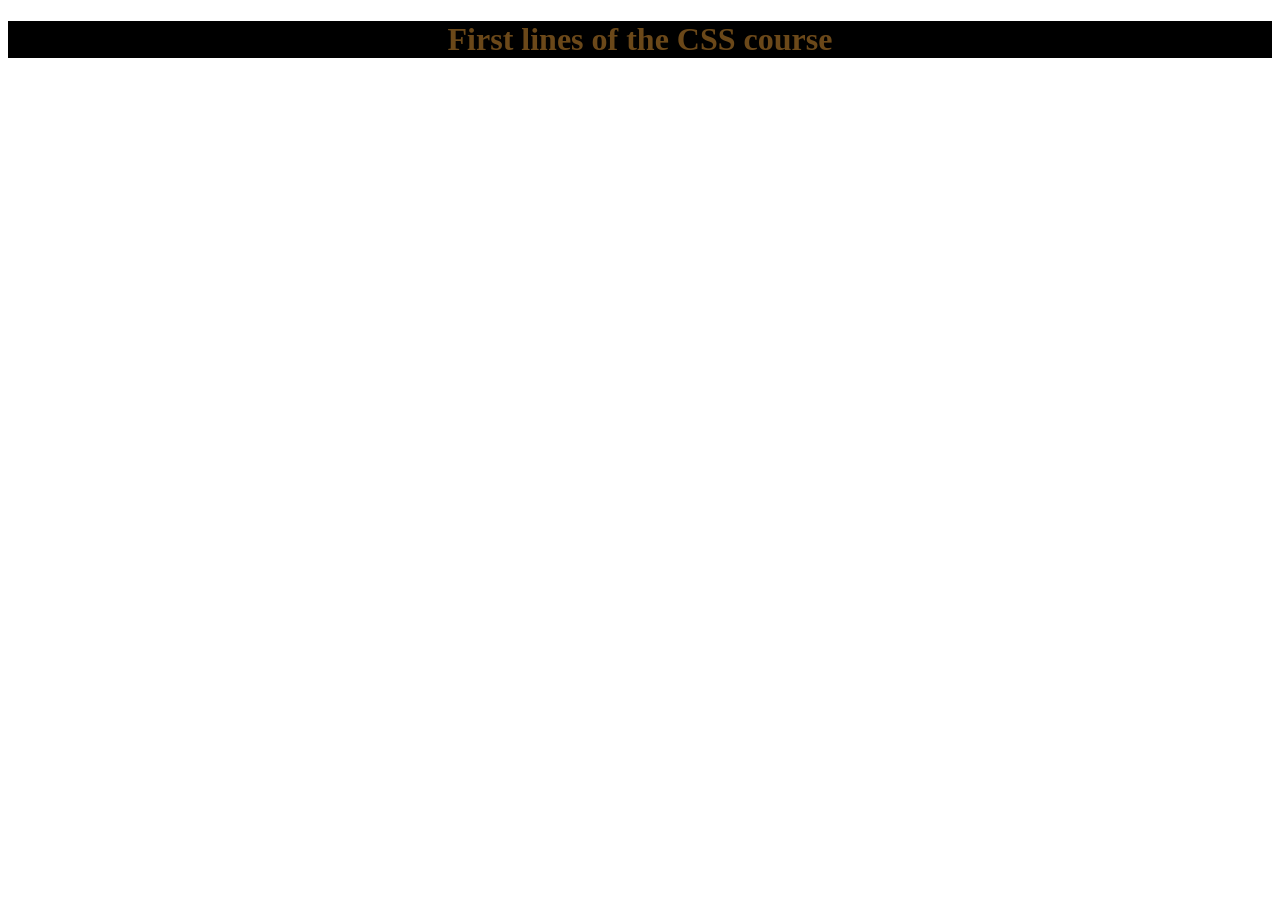
<file: basic_css/index.html>
<!DOCTYPE html>
<html lang="en">
<head>
    <meta charset="UTF-8">
    <meta name="viewport" content="width=device-width, initial-scale=1.0">
    <title>CSS Course</title>
    <link rel="stylesheet" href="css/styless.css">
</head>
<body>
    <h1>First lines of the CSS course</h1>
</body>
</html>
<!--
    Web page designs can be created in three ways:

    inline styles or inline CSS:

        <h1 style="color: blue;"> First lines of the CSS course </h1>
    
    internal CSS:
        The following structure is added within the header:

        <style>
        h1 {
            color: blue;
        }
    </style>

    Note: This approach to handling styles in HTML is not recommended.
    
    external CSS:
        A .css file is created hithin our project folder and linked to the HTML as follows:
        in the head:
            <link rel="stylesheet" href="styless.css"> 
        In href" ", we specify the name and path of the file we want to link.
-->
</file>
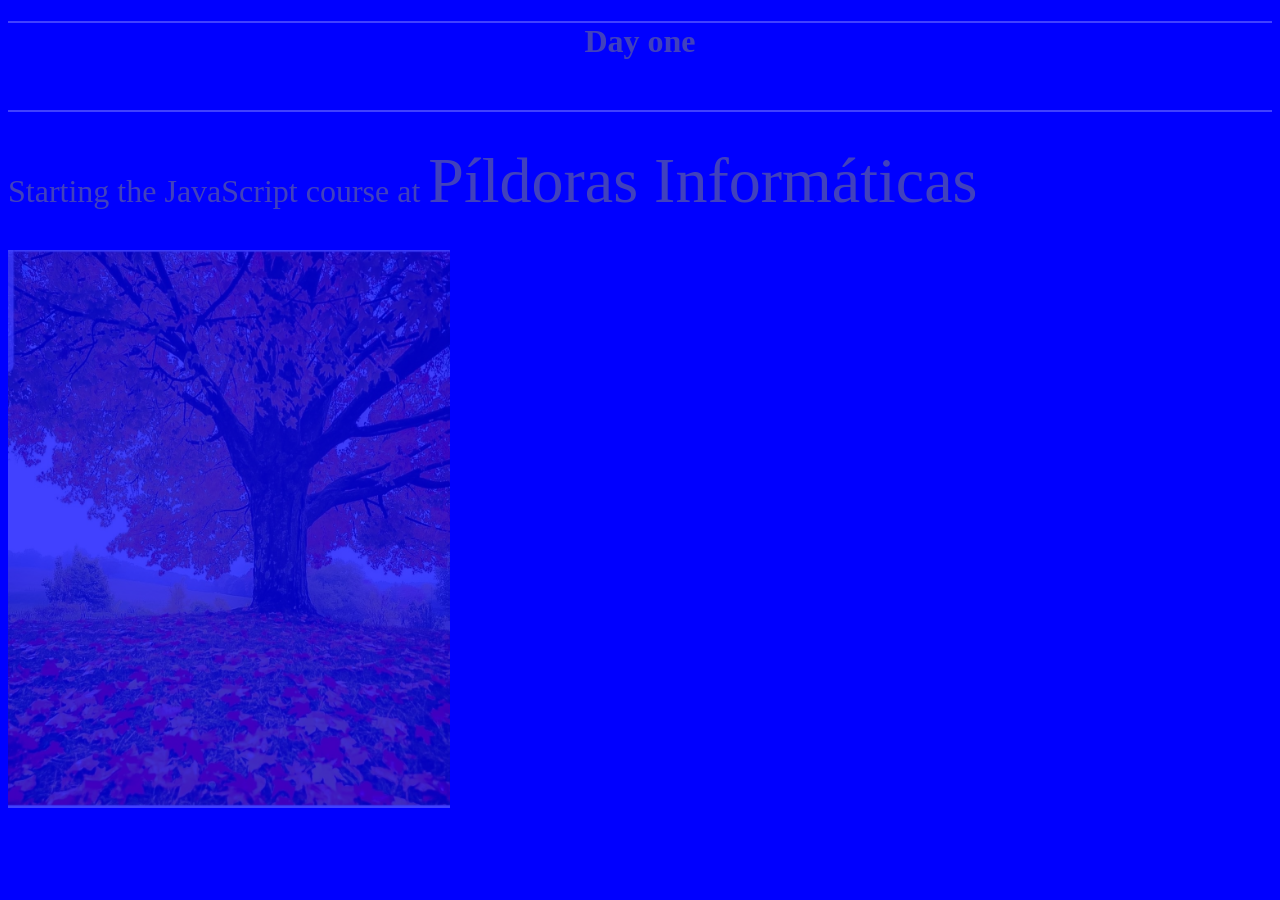
<file: basic_js/index.html>
<!--
    Basic script structures
-->

<!DOCTYPE html>
<html lang="en">
<head>
    <meta charset="UTF-8">
    <meta name="viewport" content="width=device-width, initial-scale=1.0">
    <title>Getting started width JavaScript</title>
    <link rel="shortcut icon" href="img/js.ico" type="image/x-icon">
    <link rel="stylesheet" href="css/styles.css">
    <script src="js/scripts.js"></script>

    <!-- Adding an example function ------------------    -->
    <script src="jquery/jquery-1.6.3.min.js"></script>
    <script>
        $(function(){
            $("body").hide().fadeIn(3000);
        });
    <!--   --------------------------------------------   -->
    </script>

    <!--
        SCRIPT IN DE HEADER
    -->
    <script>
        alert("Welcome!");
    </script>
    <!--
        It wil be displayed before the webpage is shown.
        The code execution halts, and the page cannot load until it is closed.

        Note: if we place the script at the end of the code,
        the page loads first, and then the script executes.
    -->

</head>
<body>
    <h1>Day one</h1>
    <p>Starting the JavaScript course at <span>Píldoras Informáticas</span></p>
    <img src="img/arbol.jpg" width="35%">
</body>
</html>
<!--
    Just as with CSS files, we can also create our JS files as external files
    and link them to our HTML document.
-->
</file>
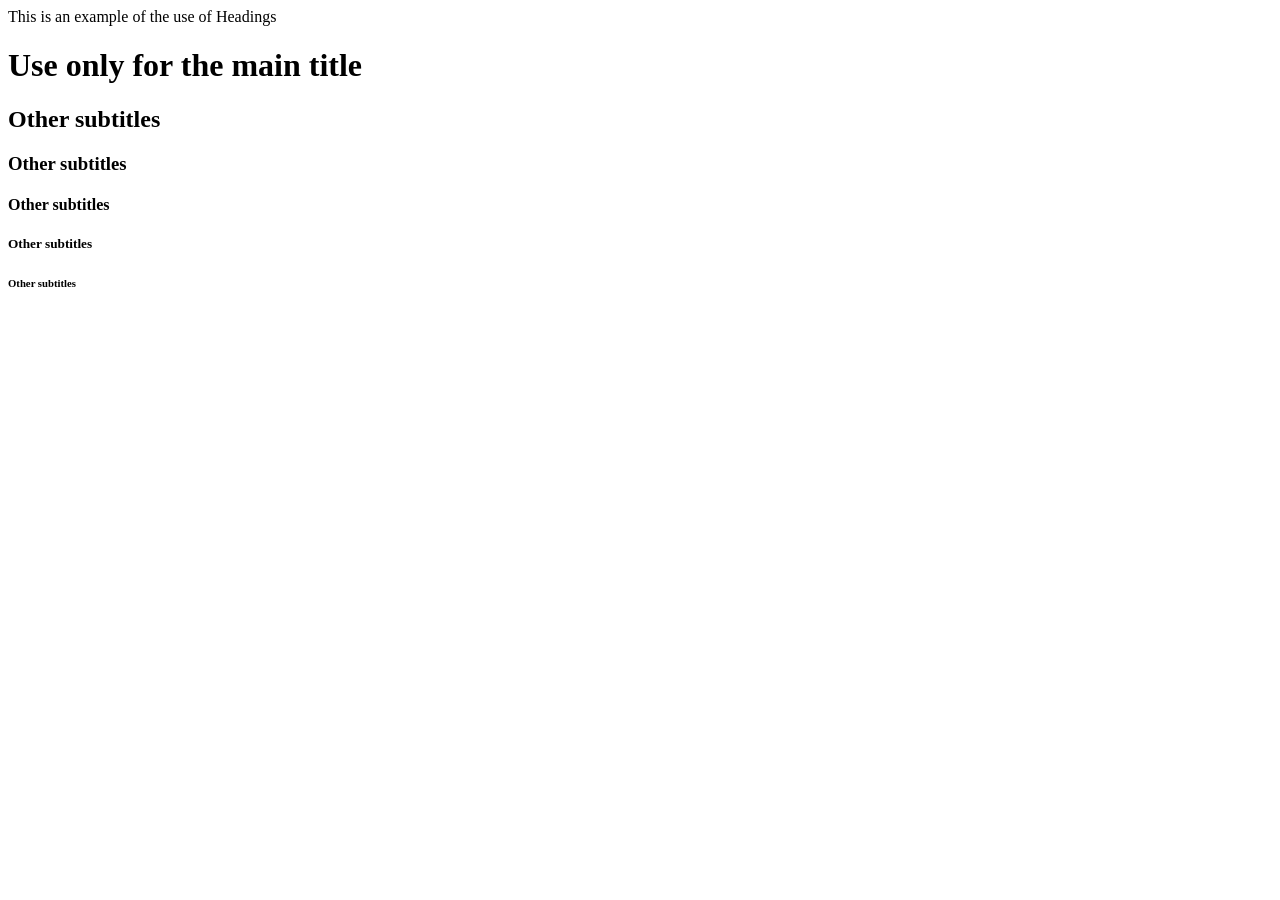
<file: basic_html/02_headings.html>
<!DOCTYPE html>
<html lang="en">
<head>
    <meta charset="UTF-8">
    <meta name="viewport" content="width=device-width, initial-scale=1.0">
    <title>Headings</title>
    <link rel="shortcut icon" href="img/html.ico" type="image/x-icon">
</head>

<body>
    <!--
        An HTML text heading is a tag that defines title and subtitles
        within a web page to organize and establish a hierarchy fot it content. 
    -->
    This is an example of the use of Headings
    <h1>Use only for the main title</h1>
    <h2>Other subtitles</h2>
    <h3>Other subtitles</h3>
    <h4>Other subtitles</h4>
    <h5>Other subtitles</h5>
    <h6>Other subtitles</h6>

    <!--
        Note: In this examples, each header element occupies the full width
        of the page, as they are laid out using bloks.
    -->

</body>
</html>
</file>
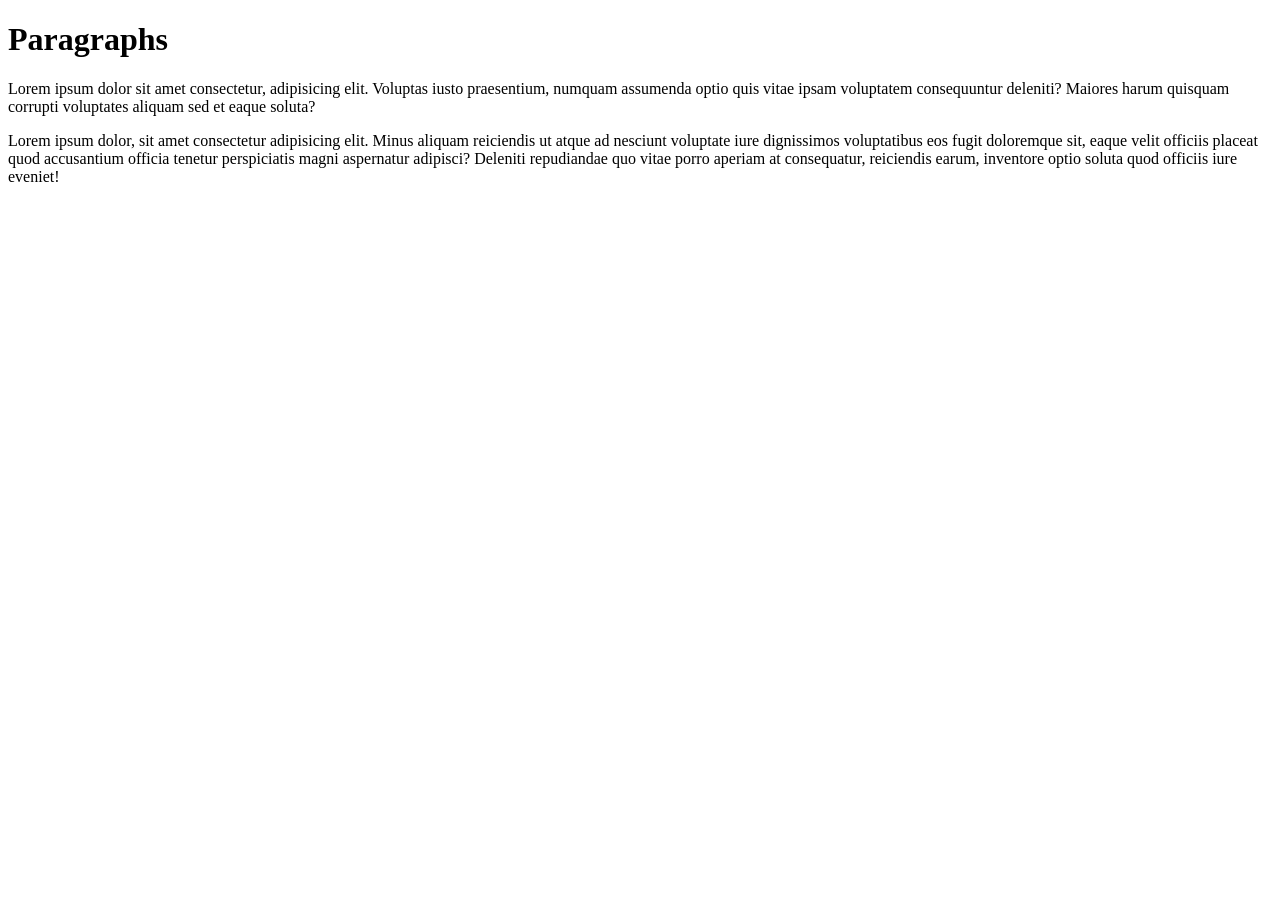
<file: basic_html/03_paragraphs.html>
<!DOCTYPE html>
<html lang="en">
<head>
    <meta charset="UTF-8">
    <meta name="viewport" content="width=device-width, initial-scale=1.0">
    <link rel="shortcut icon" href="img/html.ico" type="image/x-icon">
    <title>Paragraphs</title>
</head>
<body>
    <!--
        To add paragraphs to our HTML document, we enclose the content within the <p> tag.
    -->
    <h1>Paragraphs</h1>

    <p>Lorem ipsum dolor sit amet consectetur, adipisicing elit. Voluptas iusto praesentium, numquam assumenda optio quis vitae ipsam voluptatem consequuntur deleniti? Maiores harum quisquam corrupti voluptates aliquam sed et eaque soluta?</p>

    <!--
        Note: When designing our HTML document, we can add text by typing the word "lorem"
        and then pressing de Tab key.
        If we want to be more specific, we can add a number after the word "lorem" to
        indicate the number of word we wish to include.
    -->
    <p>Lorem ipsum dolor, sit amet consectetur adipisicing elit. Minus aliquam reiciendis ut atque ad nesciunt voluptate iure dignissimos voluptatibus eos fugit doloremque sit, eaque velit officiis placeat quod accusantium officia tenetur perspiciatis magni aspernatur adipisci? Deleniti repudiandae quo vitae porro aperiam at consequatur, reiciendis earum, inventore optio soluta quod officiis iure eveniet!</p>

    <!--
        Paragraphs are also block element, so you will see a separation between each <p> tag.
    -->

</body>
</html>
</file>
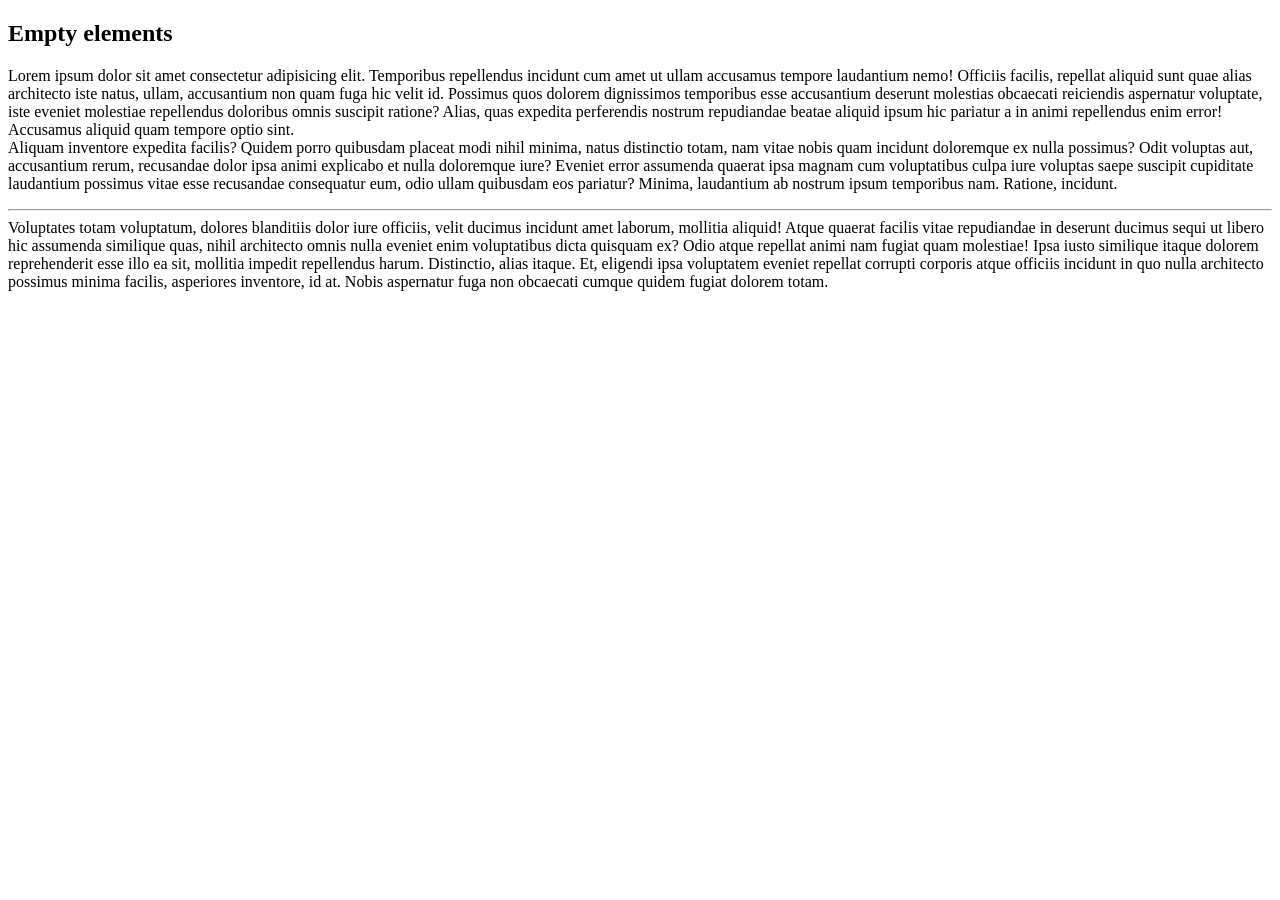
<file: basic_html/04_empty_element.html>
<!DOCTYPE html>
<html lang="en">
<head>
    <meta charset="UTF-8">
    <meta name="viewport" content="width=device-width, initial-scale=1.0">
    <link rel="shortcut icon" href="img/html.ico" type="image/x-icon">
    <title>Empty element</title>
</head>

<body>
   <h2>Empty elements</h2>

   <!--
    There are several empty elements that we can use in both the head and the body.
    <br> Insert a single line break within a text without starting a new paragraph.
    <hr> It represents a break or thematic shift between blocks of content and
        is typically displayed as a horizontal line.
   -->

   <p>Lorem ipsum dolor sit amet consectetur adipisicing elit. Temporibus repellendus incidunt cum amet ut ullam accusamus tempore laudantium nemo! Officiis facilis, repellat aliquid sunt quae alias architecto iste natus, ullam, accusantium non quam fuga hic velit id. Possimus quos dolorem dignissimos temporibus esse accusantium deserunt molestias obcaecati reiciendis aspernatur voluptate, iste eveniet molestiae repellendus doloribus omnis suscipit ratione? Alias, quas expedita perferendis nostrum repudiandae beatae aliquid ipsum hic pariatur a in animi repellendus enim error! Accusamus aliquid quam tempore optio sint. <br>Aliquam inventore expedita facilis? Quidem porro quibusdam placeat modi nihil minima, natus distinctio totam, nam vitae nobis quam incidunt doloremque ex nulla possimus? Odit voluptas aut, accusantium rerum, recusandae dolor ipsa animi explicabo et nulla doloremque iure? Eveniet error assumenda quaerat ipsa magnam cum voluptatibus culpa iure voluptas saepe suscipit cupiditate laudantium possimus vitae esse recusandae consequatur eum, odio ullam quibusdam eos pariatur? Minima, laudantium ab nostrum ipsum temporibus nam. Ratione, incidunt. <hr>Voluptates totam voluptatum, dolores blanditiis dolor iure officiis, velit ducimus incidunt amet laborum, mollitia aliquid! Atque quaerat facilis vitae repudiandae in deserunt ducimus sequi ut libero hic assumenda similique quas, nihil architecto omnis nulla eveniet enim voluptatibus dicta quisquam ex? Odio atque repellat animi nam fugiat quam molestiae! Ipsa iusto similique itaque dolorem reprehenderit esse illo ea sit, mollitia impedit repellendus harum. Distinctio, alias itaque. Et, eligendi ipsa voluptatem eveniet repellat corrupti corporis atque officiis incidunt in quo nulla architecto possimus minima facilis, asperiores inventore, id at. Nobis aspernatur fuga non obcaecati cumque quidem fugiat dolorem totam.</p>
</body>
</html>
</file>
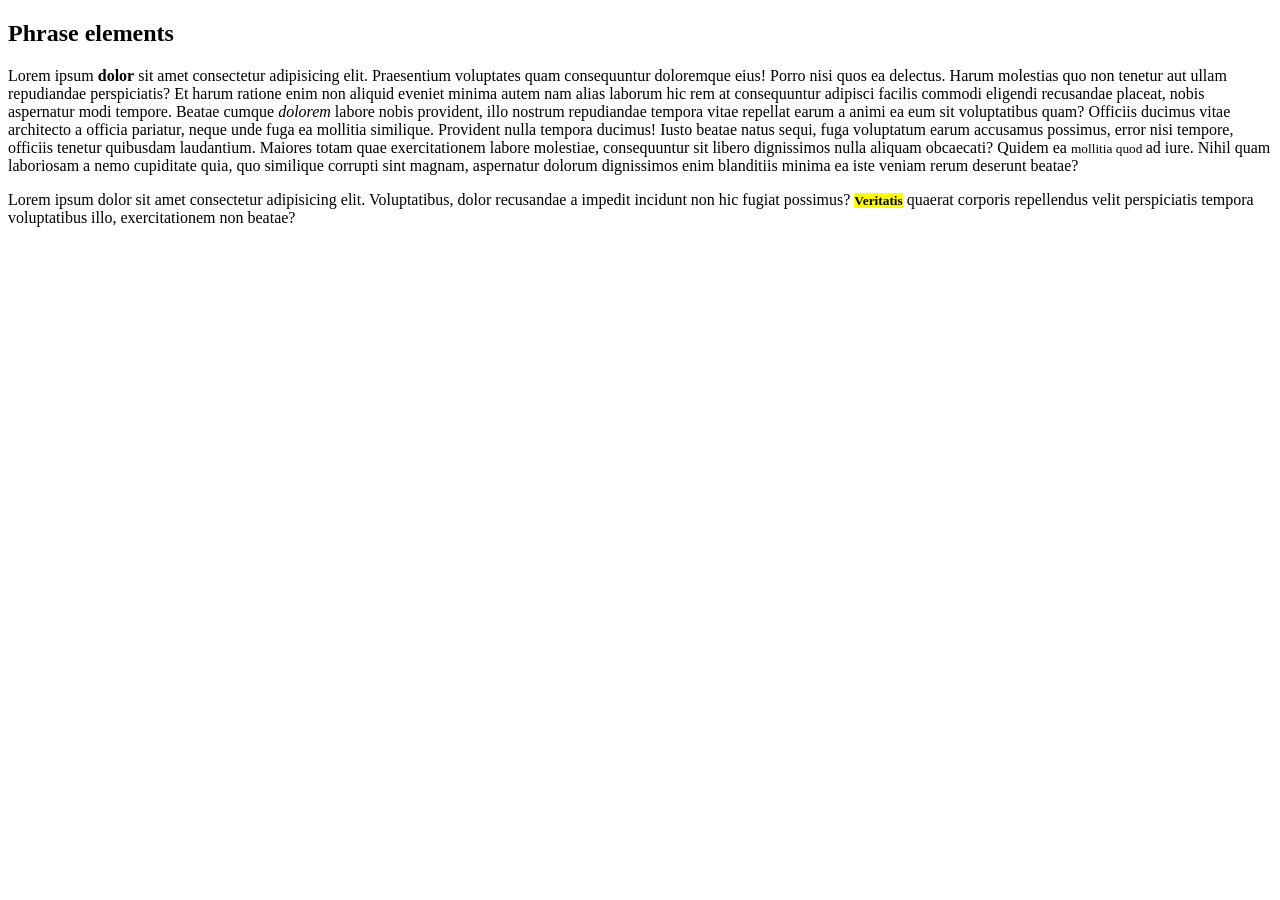
<file: basic_html/05_phrase_elements.html>
<!DOCTYPE html>
<html lang="en">
<head>
    <meta charset="UTF-8">
    <meta name="viewport" content="width=device-width, initial-scale=1.0">
    <link rel="shortcut icon" href="img/html.ico" type="image/x-icon">
    <title>Sentence elements</title>
</head>

<body>
    <h2>Phrase elements</h2>

    <!--
        It is a tag that adds structural or semantic meaning to specific portions of text within a document HTML.
        <strong></strong>
        <em></em>
        <small></small>
    -->
    
    <p>Lorem ipsum <strong>dolor</strong> sit amet consectetur adipisicing elit. Praesentium voluptates quam consequuntur doloremque eius! Porro nisi quos ea delectus. Harum molestias quo non tenetur aut ullam repudiandae perspiciatis? Et harum ratione enim non aliquid eveniet minima autem nam alias laborum hic rem at consequuntur adipisci facilis commodi eligendi recusandae placeat, nobis aspernatur modi tempore. Beatae cumque <em>dolorem</em> labore nobis provident, illo nostrum repudiandae tempora vitae repellat earum a animi ea eum sit voluptatibus quam? Officiis ducimus vitae architecto a officia pariatur, neque unde fuga ea mollitia similique. Provident nulla tempora ducimus! Iusto beatae natus sequi, fuga voluptatum earum accusamus possimus, error nisi tempore, officiis tenetur quibusdam laudantium. Maiores totam quae exercitationem labore molestiae, consequuntur sit libero dignissimos nulla aliquam obcaecati? Quidem ea <small> mollitia quod </small>ad iure. Nihil quam laboriosam a nemo cupiditate quia, quo similique corrupti sint magnam, aspernatur dolorum dignissimos enim blanditiis minima ea iste veniam rerum deserunt beatae?</p>

    <!--
        There are many and varied types.They can even be nested so that a single word or piece of text has different attributes.
    -->

    <!-- Example of nefting -->

    <p>Lorem ipsum dolor sit amet consectetur adipisicing elit. Voluptatibus, dolor recusandae a impedit incidunt non hic fugiat possimus? <strong><small><mark>Veritatis</mark></small></strong> quaerat corporis repellendus velit perspiciatis tempora voluptatibus illo, exercitationem non beatae?</p>

    <!--
        Note: Care must be taken regarding the order of both opening and closing tags.
    -->

</body>
</html>
</file>
<file: basic_css/css/styless.css>
h1 {
    color: rgb(107, 72, 25);
    background-color: black;
    text-align: center;
}
</file>
<file: basic_js/css/styles.css>
body{
    background-color: blue;
}

h1{
    color: yellow;
    border-top: 2px solid white;
    border-bottom: 2px solid white;
    padding-bottom: 50px;
    text-align: center;
}

p{
    color: yellow;
    font-size: 2em;
}

p span{
    font-size: 2em;
}
</file>
